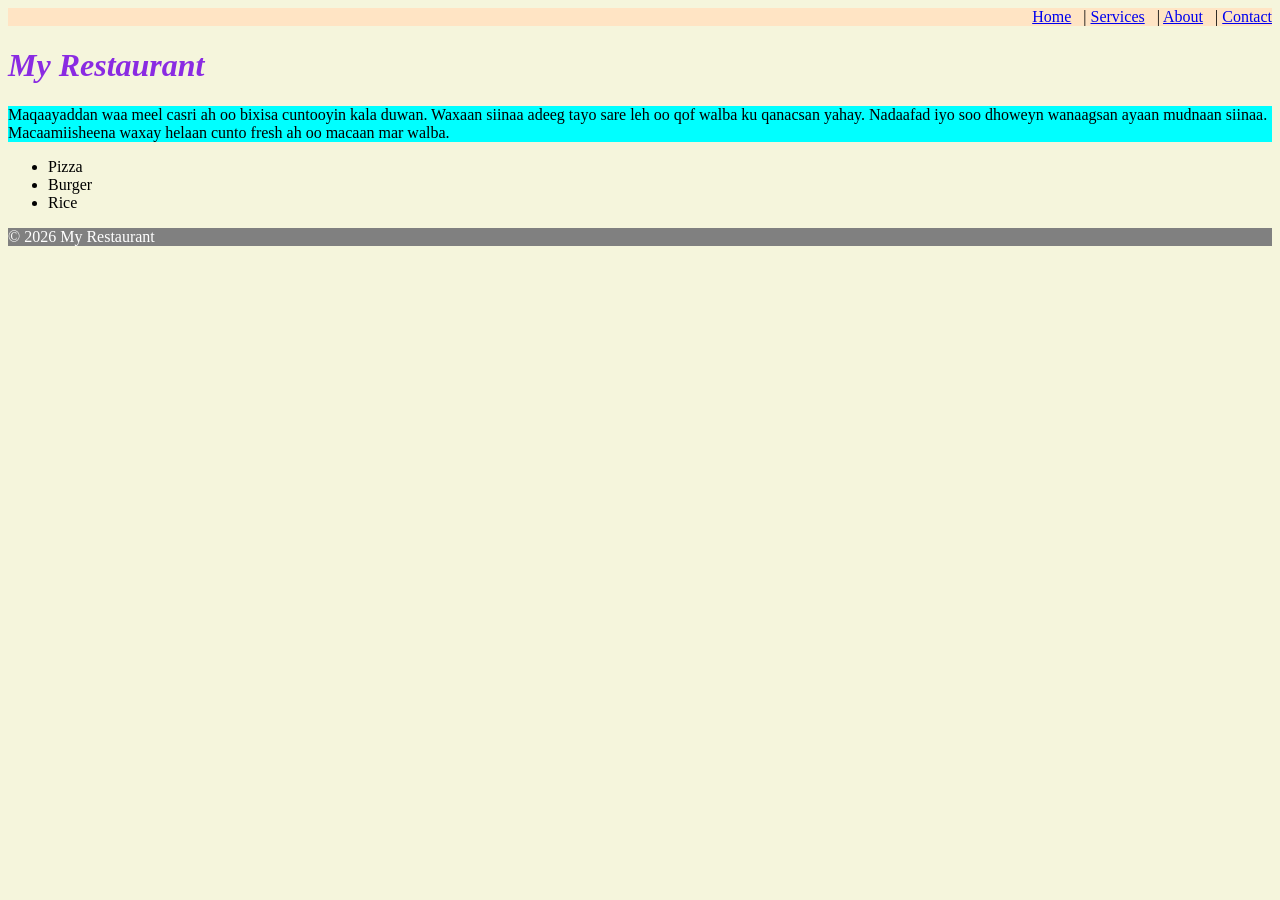
<file: index.html>
<!DOCTYPE html>
<html>
<head>
  <title>Home</title>
</head>
<body style="background-color: beige;">

<header>
  <nav style="background: fixed;
  text-align: right;
  background-color: bisque;">
    <a href="index.html">Home</a> &nbsp;&nbsp;|
    <a href="services.html">Services</a> &nbsp;&nbsp;|
    <a href="about.html">About</a> &nbsp;&nbsp;|
    <a href="contact.html">Contact</a>
  </nav>

  <h1 style="color: blueviolet;
  font-style: italic;">My Restaurant</h1>
</header>

<main>
  <p style="background-color: aqua;">
    Maqaayaddan waa meel casri ah oo bixisa cuntooyin kala duwan.
    Waxaan siinaa adeeg tayo sare leh oo qof walba ku qanacsan yahay.
    Nadaafad iyo soo dhoweyn wanaagsan ayaan mudnaan siinaa.
    Macaamiisheena waxay helaan cunto fresh ah oo macaan mar walba.
  </p>

  <ul>
    <li>Pizza</li>
    <li>Burger</li>
    <li>Rice</li>
  </ul>
</main>

<footer style="background-color: gray;
color: white;">
  <p>© 2026 My Restaurant</p>
</footer>
</body>
</html>
</file>
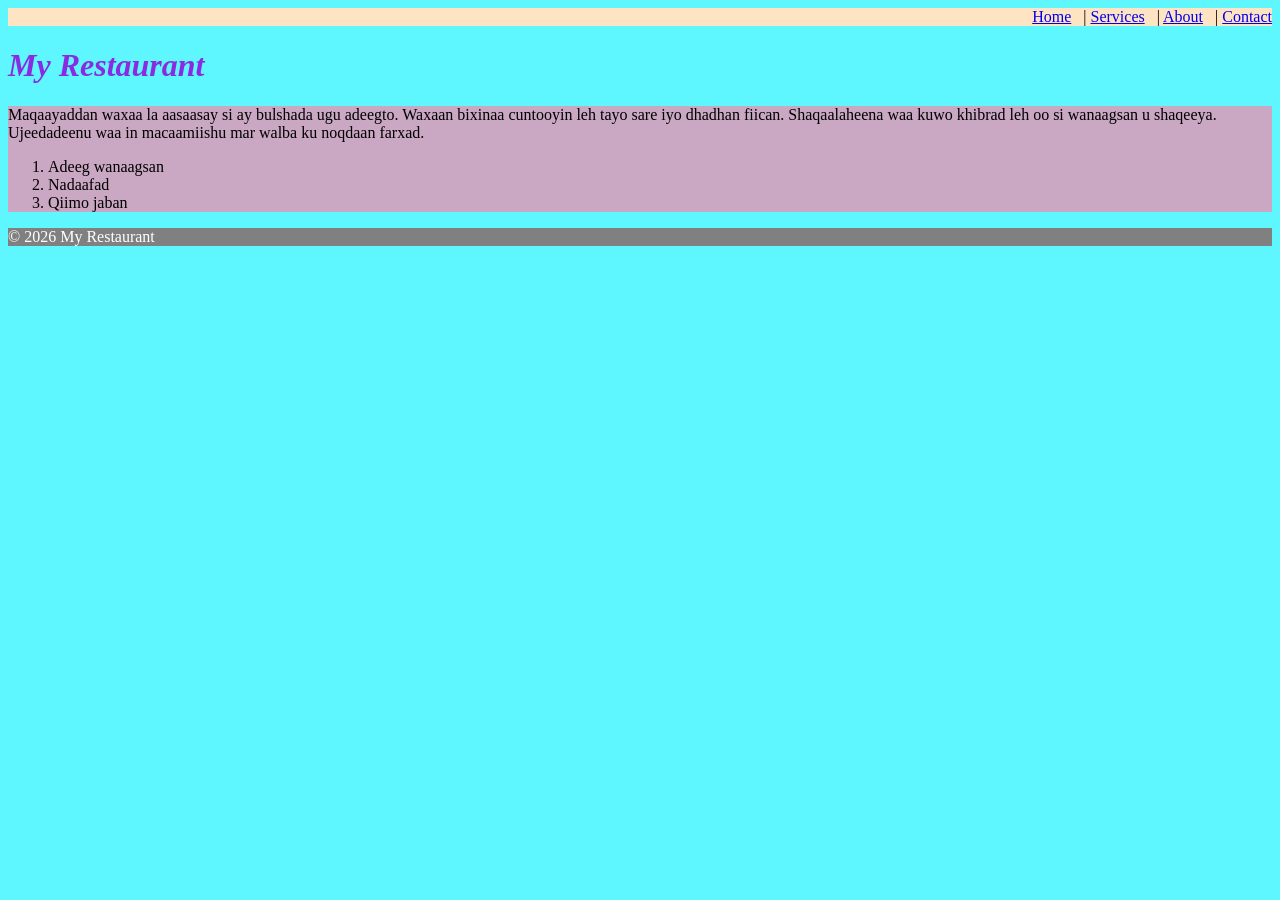
<file: about.html>
<!DOCTYPE html>
<html>
<head>
  <title>About</title>
</head>
<link rel="stylesheet" href="syle.css">
<body>

<header>
  <nav>
    <a href="index.html">Home</a> &nbsp;&nbsp;|
    <a href="services.html">Services</a> &nbsp;&nbsp;|
    <a href="about.html">About</a> &nbsp;&nbsp;|
    <a href="contact.html">Contact</a>
  </nav>

  <h1>My Restaurant</h1>
</header>

<main>
  <p>
    Maqaayaddan waxaa la aasaasay si ay bulshada ugu adeegto.
    Waxaan bixinaa cuntooyin leh tayo sare iyo dhadhan fiican.
    Shaqaalaheena waa kuwo khibrad leh oo si wanaagsan u shaqeeya.
    Ujeedadeenu waa in macaamiishu mar walba ku noqdaan farxad.
  </p>

  <ol>
    <li>Adeeg wanaagsan</li>
    <li>Nadaafad</li>
    <li>Qiimo jaban</li>
  </ol>
</main>

<footer>
  <p>© 2026 My Restaurant</p>
</footer>

</body>
</html>
</file>
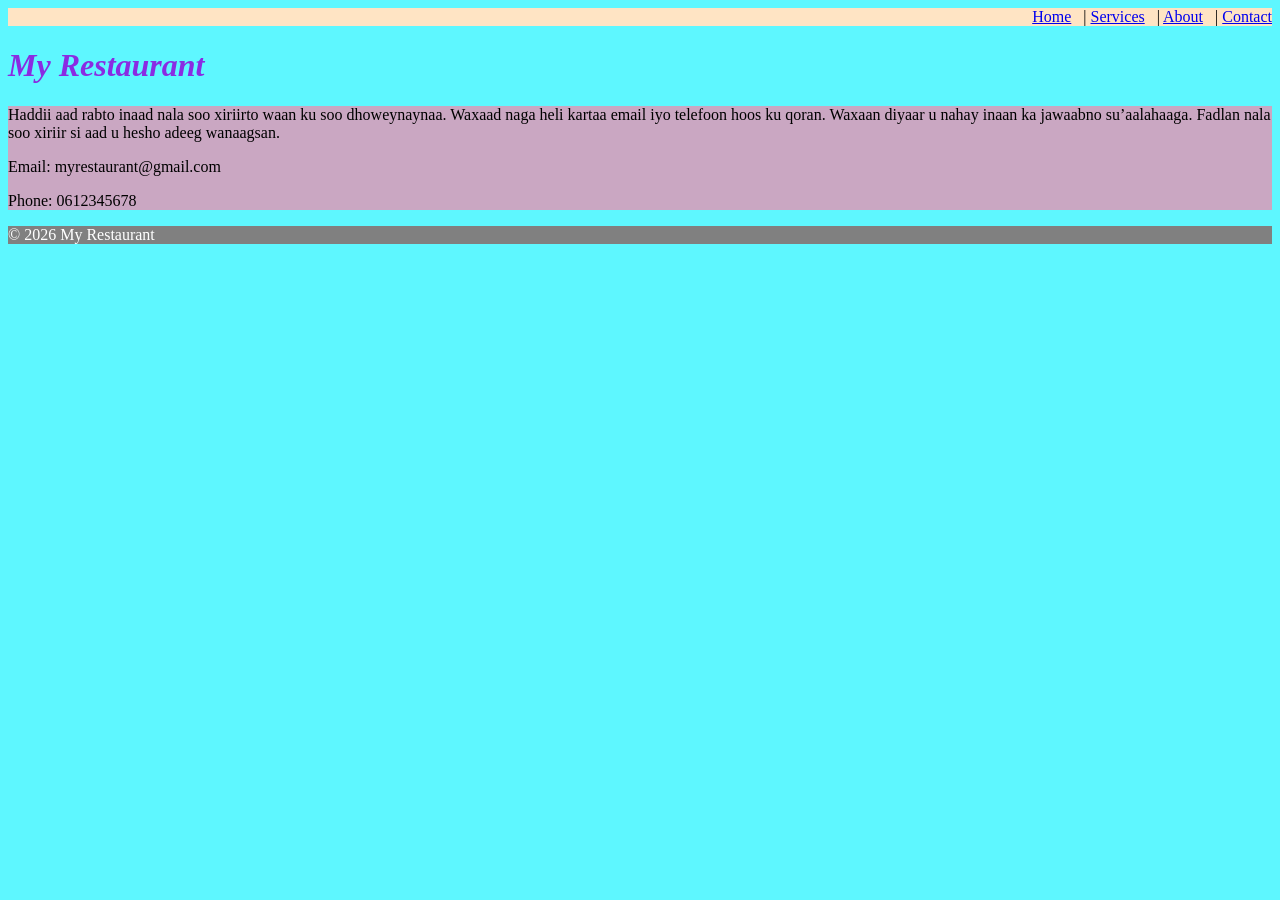
<file: contact.html>
<!DOCTYPE html>
<html>
<head>
  <title>Contact</title>
</head>
<link rel="stylesheet" href="syle.css">
<body>

<header>
  <nav>
    <a href="index.html">Home</a> &nbsp;&nbsp;|
    <a href="services.html">Services</a> &nbsp;&nbsp;|
    <a href="about.html">About</a> &nbsp;&nbsp;|
    <a href="contact.html">Contact</a>
  </nav>

  <h1>My Restaurant</h1>
</header>

<main>
  <p>
    Haddii aad rabto inaad nala soo xiriirto waan ku soo dhoweynaynaa.
    Waxaad naga heli kartaa email iyo telefoon hoos ku qoran.
    Waxaan diyaar u nahay inaan ka jawaabno su’aalahaaga.
    Fadlan nala soo xiriir si aad u hesho adeeg wanaagsan.
  </p>

  <p>Email: myrestaurant@gmail.com</p>
  <p>Phone: 0612345678</p>
</main>

<footer>
  <p>© 2026 My Restaurant</p>
</footer>

</body>
</html>
</file>
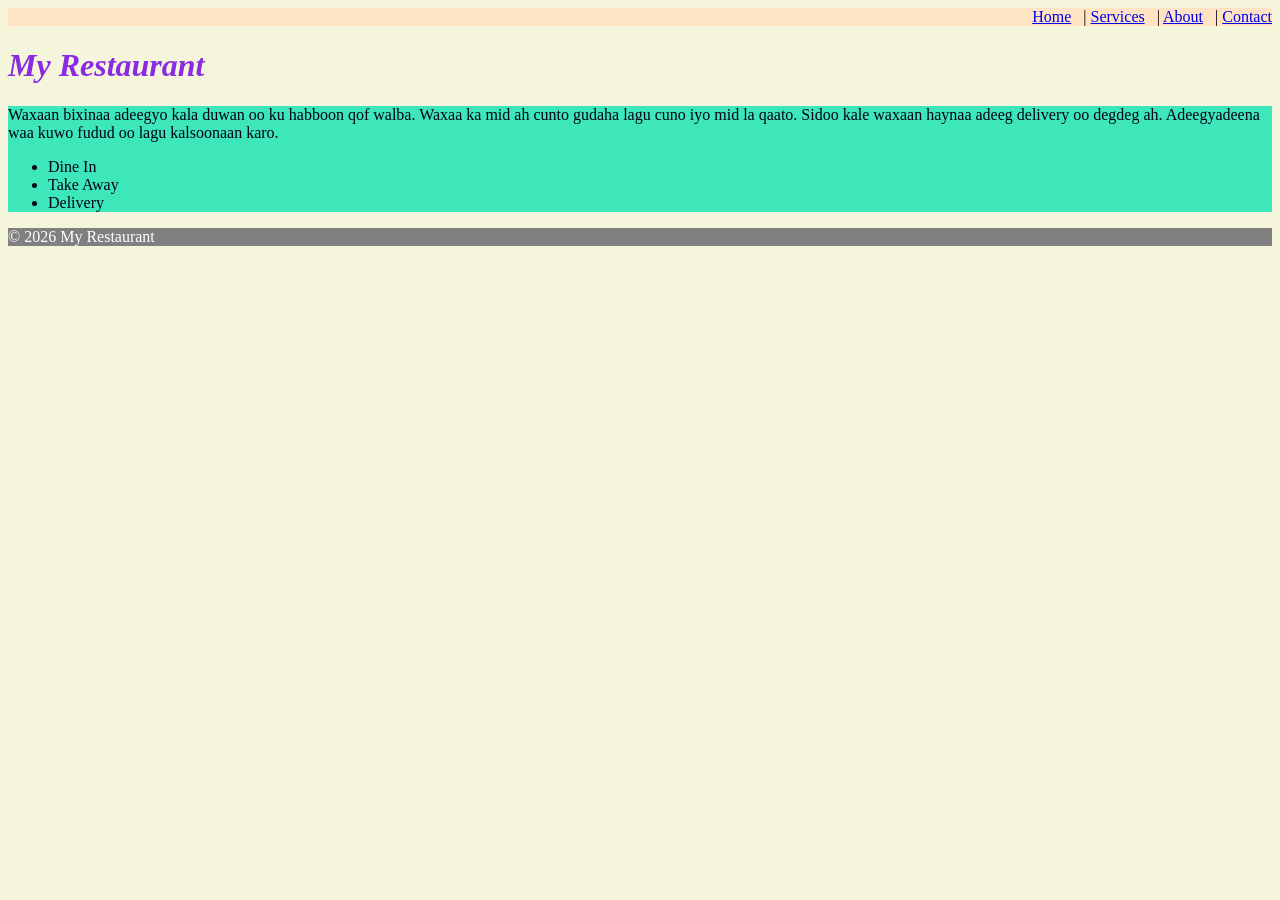
<file: services.html>
<!DOCTYPE html>
<html>
<head>
    <style>
        body{
            background-color: beige;
        }
        nav{
            background-color: bisque;
            text-align: right;
        }
      
        main{
            color: rgb(3, 3, 20);
            background-color: rgb(62, 231, 186);
            font-size: medium;
        }
        h1{
            color: blueviolet;
            font-style: italic;
        }
        footer{
            background-color: gray;
            color: white;
        }
    </style>
  <title>Services</title>
</head>
<body>

<header>
  <nav>
    <a href="index.html">Home</a> &nbsp;&nbsp;|
    <a href="services.html">Services</a> &nbsp;&nbsp;|
    <a href="about.html">About</a> &nbsp;&nbsp;|
    <a href="contact.html">Contact</a>
  </nav>

  <h1>My Restaurant</h1>
</header>

<main>
  <p>
    Waxaan bixinaa adeegyo kala duwan oo ku habboon qof walba.
    Waxaa ka mid ah cunto gudaha lagu cuno iyo mid la qaato.
    Sidoo kale waxaan haynaa adeeg delivery oo degdeg ah.
    Adeegyadeena waa kuwo fudud oo lagu kalsoonaan karo.
  </p>

  <ul>
    <li>Dine In</li>
    <li>Take Away</li>
    <li>Delivery</li>
  </ul>
</main>
<footer>
  <p>© 2026 My Restaurant</p>
</footer>
</body>
</html>
</file>
<file: syle.css>
body {
  background: rgb(94, 247, 255);
}
nav{
    text-align: right;
    font-style: normal;
    background-color: bisque;
}
h1 {
  color: blueviolet;
  font-style: italic;
}
main {
    background-color: rgb(202, 167, 194);
}
footer {
  background: gray;
    color: white;
 }
</file>
